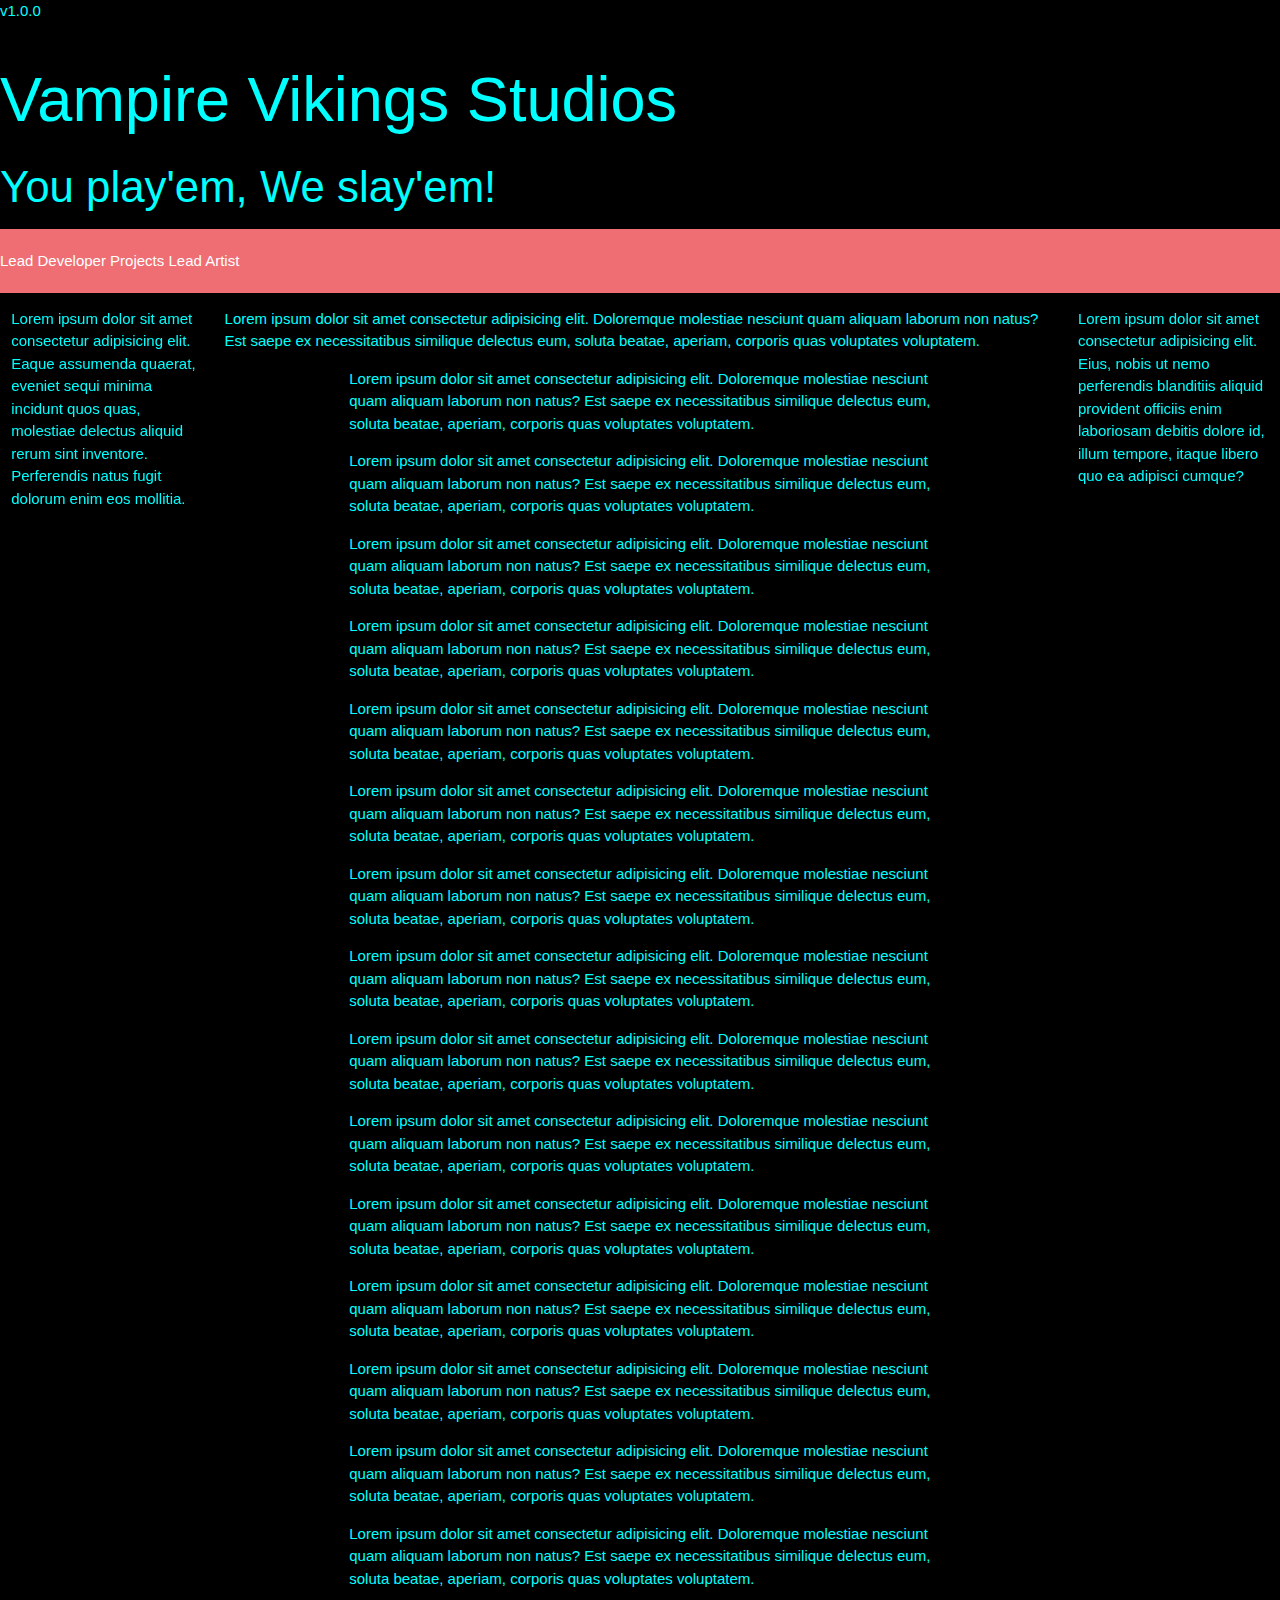
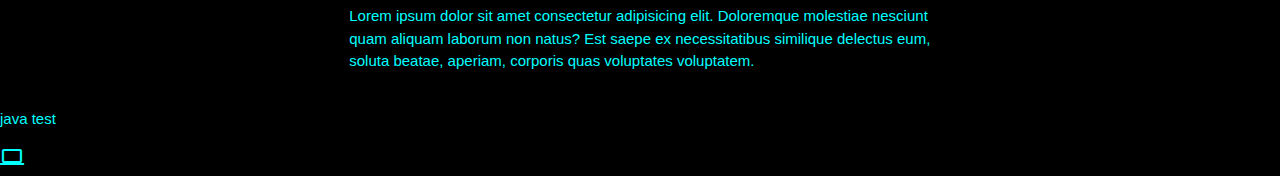
<file: index.html>
<!DOCTYPE html>
<html lang="en">
<head>
    <meta charset="UTF-8">
    <meta name="viewport" content="width=#, initial-scale=1.0">
    <title>VampireViking Studios</title>
<!-- Outgoing links -->
    <link rel="icon" type="image/x-icon" href="./Assets/faviconVV.ico">
    <link rel="stylesheet" href="https://cdnjs.cloudflare.com/ajax/libs/materialize/1.0.0/css/materialize.min.css">
    <link href="https://fonts.googleapis.com/icon?family=Material+Icons" rel="stylesheet">
    <link rel="stylesheet" href="style.css">
<!-- This is the VampireViking Frontpage. Row!  -->
</head>
<body>
<!-- Title -->
    <header>
        <div class="head">
            <span id="version">v1.0.0</span>
            <span id="contact"></span>
        </div>
        <h1>Vampire Vikings Studios</h1>
        <h3>You play'em, We slay'em!
        </h3>
    </header>
<!-- Navigation -->
    <nav>
        <a href="/DevPortfolio.html">Lead Developer</a>
        <a href="/Projects.html">Projects</a>
        <a href="/ArtPortfolio.html">Lead Artist</a>
        
    </nav>
    <div class="row">
<!-- side-nav section -->
        <div class="col m2 l2 hide-on-small-and-down fixed" id="sidenav">
            <section>
                <p>Lorem ipsum dolor sit amet consectetur adipisicing elit. Eaque assumenda quaerat, eveniet sequi minima incidunt quos quas, molestiae delectus aliquid rerum sint inventore. Perferendis natus fugit dolorum enim eos mollitia.</p>
            </section>
        </div>
<!-- main content  -->
        <div class="col s12 m10 push-m2 l8 push-l2">
            <section>
                <p>Lorem ipsum dolor sit amet consectetur adipisicing elit. Doloremque molestiae nesciunt quam aliquam laborum non natus? Est saepe ex necessitatibus similique delectus eum, soluta beatae, aperiam, corporis quas voluptates voluptatem.</p>
            </section>
            <section class="container">
                <p>Lorem ipsum dolor sit amet consectetur adipisicing elit. Doloremque molestiae nesciunt quam aliquam laborum non natus? Est saepe ex necessitatibus similique delectus eum, soluta beatae, aperiam, corporis quas voluptates voluptatem.</p>
            </section>
            <section class="container">
                <p>Lorem ipsum dolor sit amet consectetur adipisicing elit. Doloremque molestiae nesciunt quam aliquam laborum non natus? Est saepe ex necessitatibus similique delectus eum, soluta beatae, aperiam, corporis quas voluptates voluptatem.</p>
            </section>
            <section class="container">
                <p>Lorem ipsum dolor sit amet consectetur adipisicing elit. Doloremque molestiae nesciunt quam aliquam laborum non natus? Est saepe ex necessitatibus similique delectus eum, soluta beatae, aperiam, corporis quas voluptates voluptatem.</p>
            </section>
            <section class="container">
                <p>Lorem ipsum dolor sit amet consectetur adipisicing elit. Doloremque molestiae nesciunt quam aliquam laborum non natus? Est saepe ex necessitatibus similique delectus eum, soluta beatae, aperiam, corporis quas voluptates voluptatem.</p>
            </section>
            <section class="container">
                <p>Lorem ipsum dolor sit amet consectetur adipisicing elit. Doloremque molestiae nesciunt quam aliquam laborum non natus? Est saepe ex necessitatibus similique delectus eum, soluta beatae, aperiam, corporis quas voluptates voluptatem.</p>
            </section>
            <section class="container">
                <p>Lorem ipsum dolor sit amet consectetur adipisicing elit. Doloremque molestiae nesciunt quam aliquam laborum non natus? Est saepe ex necessitatibus similique delectus eum, soluta beatae, aperiam, corporis quas voluptates voluptatem.</p>
            </section>
            <section class="container">
                <p>Lorem ipsum dolor sit amet consectetur adipisicing elit. Doloremque molestiae nesciunt quam aliquam laborum non natus? Est saepe ex necessitatibus similique delectus eum, soluta beatae, aperiam, corporis quas voluptates voluptatem.</p>
            </section>
            <section class="container">
                <p>Lorem ipsum dolor sit amet consectetur adipisicing elit. Doloremque molestiae nesciunt quam aliquam laborum non natus? Est saepe ex necessitatibus similique delectus eum, soluta beatae, aperiam, corporis quas voluptates voluptatem.</p>
            </section>
            <section class="container">
                <p>Lorem ipsum dolor sit amet consectetur adipisicing elit. Doloremque molestiae nesciunt quam aliquam laborum non natus? Est saepe ex necessitatibus similique delectus eum, soluta beatae, aperiam, corporis quas voluptates voluptatem.</p>
            </section>
            <section class="container">
                <p>Lorem ipsum dolor sit amet consectetur adipisicing elit. Doloremque molestiae nesciunt quam aliquam laborum non natus? Est saepe ex necessitatibus similique delectus eum, soluta beatae, aperiam, corporis quas voluptates voluptatem.</p>
            </section>
            <section class="container">
                <p>Lorem ipsum dolor sit amet consectetur adipisicing elit. Doloremque molestiae nesciunt quam aliquam laborum non natus? Est saepe ex necessitatibus similique delectus eum, soluta beatae, aperiam, corporis quas voluptates voluptatem.</p>
            </section>
            <section class="container">
                <p>Lorem ipsum dolor sit amet consectetur adipisicing elit. Doloremque molestiae nesciunt quam aliquam laborum non natus? Est saepe ex necessitatibus similique delectus eum, soluta beatae, aperiam, corporis quas voluptates voluptatem.</p>
            </section>
            <section class="container">
                <p>Lorem ipsum dolor sit amet consectetur adipisicing elit. Doloremque molestiae nesciunt quam aliquam laborum non natus? Est saepe ex necessitatibus similique delectus eum, soluta beatae, aperiam, corporis quas voluptates voluptatem.</p>
            </section>
            <section class="container">
                <p>Lorem ipsum dolor sit amet consectetur adipisicing elit. Doloremque molestiae nesciunt quam aliquam laborum non natus? Est saepe ex necessitatibus similique delectus eum, soluta beatae, aperiam, corporis quas voluptates voluptatem.</p>
            </section>
            <section class="container">
                <p>Lorem ipsum dolor sit amet consectetur adipisicing elit. Doloremque molestiae nesciunt quam aliquam laborum non natus? Est saepe ex necessitatibus similique delectus eum, soluta beatae, aperiam, corporis quas voluptates voluptatem.</p>
            </section>
            <section class="container">
                <p>Lorem ipsum dolor sit amet consectetur adipisicing elit. Doloremque molestiae nesciunt quam aliquam laborum non natus? Est saepe ex necessitatibus similique delectus eum, soluta beatae, aperiam, corporis quas voluptates voluptatem.</p>
            </section>
        </div>
<!-- twitter feed -->
        <div class="col l2 push-l10 hide-on-med-and-down fixed" id="twitterfeed">
            <section>
                <p>Lorem ipsum dolor sit amet consectetur adipisicing elit. Eius, nobis ut nemo perferendis blanditiis aliquid provident officiis enim laboriosam debitis dolore id, illum tempore, itaque libero quo ea adipisci cumque?</p>
            </section>
        </div>
  
      </div>
    <div>
        <p>java test</p>
        <i class="material-icons">computer</i>
    </div>
    <!-- fetch Javascript -->
    <script src="https://code.jquery.com/jquery-3.7.1.min.js" integrity="sha256-/JqT3SQfawRcv/BIHPThkBvs0OEvtFFmqPF/lYI/Cxo=" crossorigin="anonymous"></script>
    <script src="https://cdnjs.cloudflare.com/ajax/libs/materialize/1.0.0/js/materialize.min.js"></script>
    <script src="vvs.js"></script>
    <!-- End of Document -->
</body>
</html>
</file>
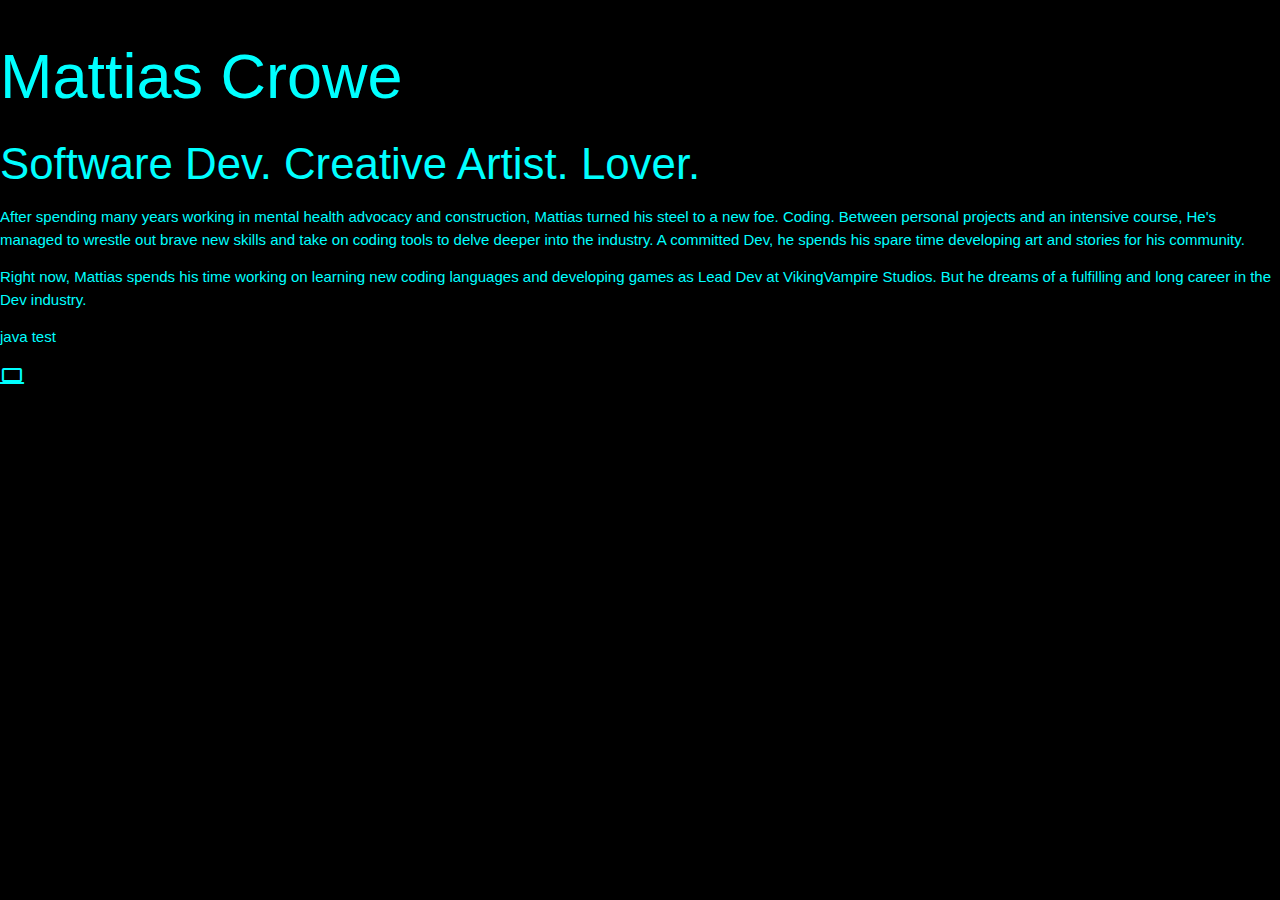
<file: DevPortfolio.html>
<!DOCTYPE html>
<html lang="en">
<head>
    <meta charset="UTF-8">
    <meta name="viewport" content="width=device-width, initial-scale=1.0">
    <title>Mattias Crowe</title>
<!-- Outgoing links -->
    <link rel="icon" type="image/x-icon" href="./Assets/faviconVV.ico">
    <link rel="stylesheet" href="https://cdnjs.cloudflare.com/ajax/libs/materialize/1.0.0/css/materialize.min.css">
    <link href="https://fonts.googleapis.com/icon?family=Material+Icons" rel="stylesheet">
    <link rel="stylesheet" href="style.css">
<!-- This is the Software Developer Portfolio page -->
</head>
<body>
<!-- Title -->
    <Header>
        <h1>Mattias Crowe</h1>
        <h3>Software Dev. Creative Artist. Lover.</h3>
    </Header>
    <Main>
<!-- Biography -->
        <div>
            <p>After spending many years working in mental health advocacy and construction, Mattias turned his steel to a new foe. Coding. Between personal projects and an intensive course, He's managed to wrestle out brave new skills and take on coding tools to delve deeper into the industry. A committed Dev, he spends his spare time developing art and stories for his community.</p>
            <p>Right now, Mattias spends his time working on learning new coding languages and developing games as Lead Dev at VikingVampire Studios. But he dreams of a fulfilling and long career in the Dev industry.</p>
        </div>
<!-- Skills and tools -->
<!-- Current projects -->
<!-- Hobbies? -->
    </Main>
    
    <div>
        <p>java test</p>
        <i class="material-icons">computer</i>
    </div>
    <!-- fetch Javascript -->
    <script src="https://code.jquery.com/jquery-3.7.1.min.js" integrity="sha256-/JqT3SQfawRcv/BIHPThkBvs0OEvtFFmqPF/lYI/Cxo=" crossorigin="anonymous"></script>
    <script src="https://cdnjs.cloudflare.com/ajax/libs/materialize/1.0.0/js/materialize.min.js"></script>
    <script src="vvs.js"></script>
    <!-- End of Document -->
</body>
</html>
</file>
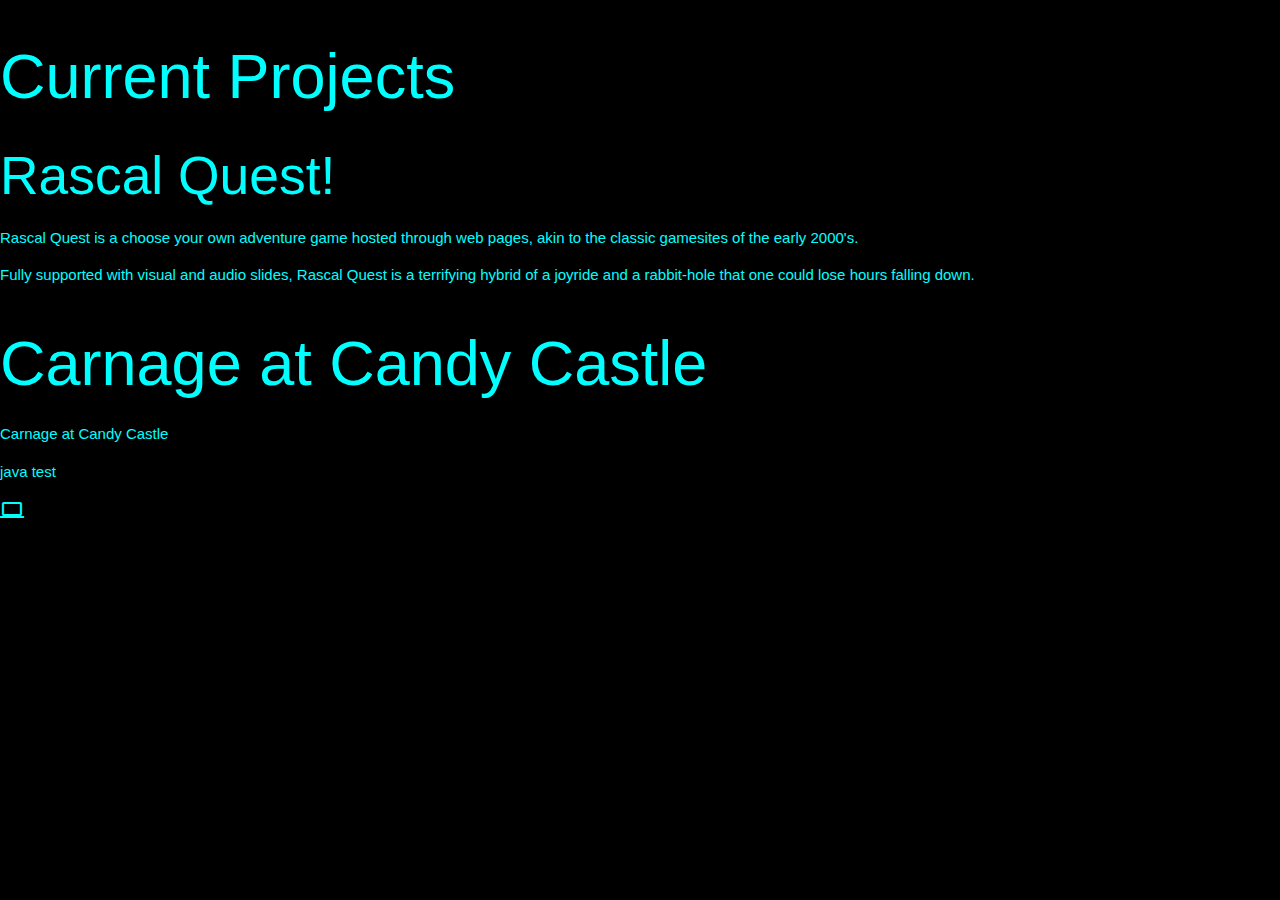
<file: Projects.html>
<!DOCTYPE html>
<html lang="en">
<head>
    <meta charset="UTF-8">
    <meta name="viewport" content="width=device-width, initial-scale=1.0">
    <title>Projects</title>
<!-- Outgoing links -->
    <link rel="icon" type="image/x-icon" href="./Assets/faviconVV.ico">
    <link rel="stylesheet" href="https://cdnjs.cloudflare.com/ajax/libs/materialize/1.0.0/css/materialize.min.css">
    <link href="https://fonts.googleapis.com/icon?family=Material+Icons" rel="stylesheet">
    <link rel="stylesheet" href="style.css">
</head>
<body>
<!-- Title -->
    <header>
        <h1>Current Projects
        </h1>
    </header>
    <main>
<!-- Rascal Quest Article -->
        <article>
            <h2>
                Rascal Quest!
            </h2>
            <p>Rascal Quest is a choose your own adventure game hosted through web pages, akin to the classic gamesites of the early 2000's.
            </p>
            <p>Fully supported with visual and audio slides, Rascal Quest is a terrifying hybrid of a joyride and a rabbit-hole that one could lose hours falling down. </p>
        </article>
<!-- Carnage at Candy Castle Article -->
        <article>
            <h1>
                Carnage at Candy Castle
            </h1>
            <p>Carnage at Candy Castle
            </p>
        </article>
<!--  -->
    </main>
    
    <div>
        <p>java test</p>
        <i class="material-icons">computer</i>
    </div>
    <!-- fetch Javascript -->
    <script src="https://code.jquery.com/jquery-3.7.1.min.js" integrity="sha256-/JqT3SQfawRcv/BIHPThkBvs0OEvtFFmqPF/lYI/Cxo=" crossorigin="anonymous"></script>
    <script src="https://cdnjs.cloudflare.com/ajax/libs/materialize/1.0.0/js/materialize.min.js"></script>
    <script src="vvs.js"></script>
    <!-- End of Document -->
</body>
</html>
</file>
<file: style.css>
body{
    background-color: black;
    color:aqua;
}

#sidenav{
    min-height: 100%;
    position: fixed;
    z-index: 999;
    background-size: 100%;
  }

  #twitterfeed{
    min-height: 100%;
    position: fixed;
    z-index: 999;
    background-size: 100%;
  }
</file>
